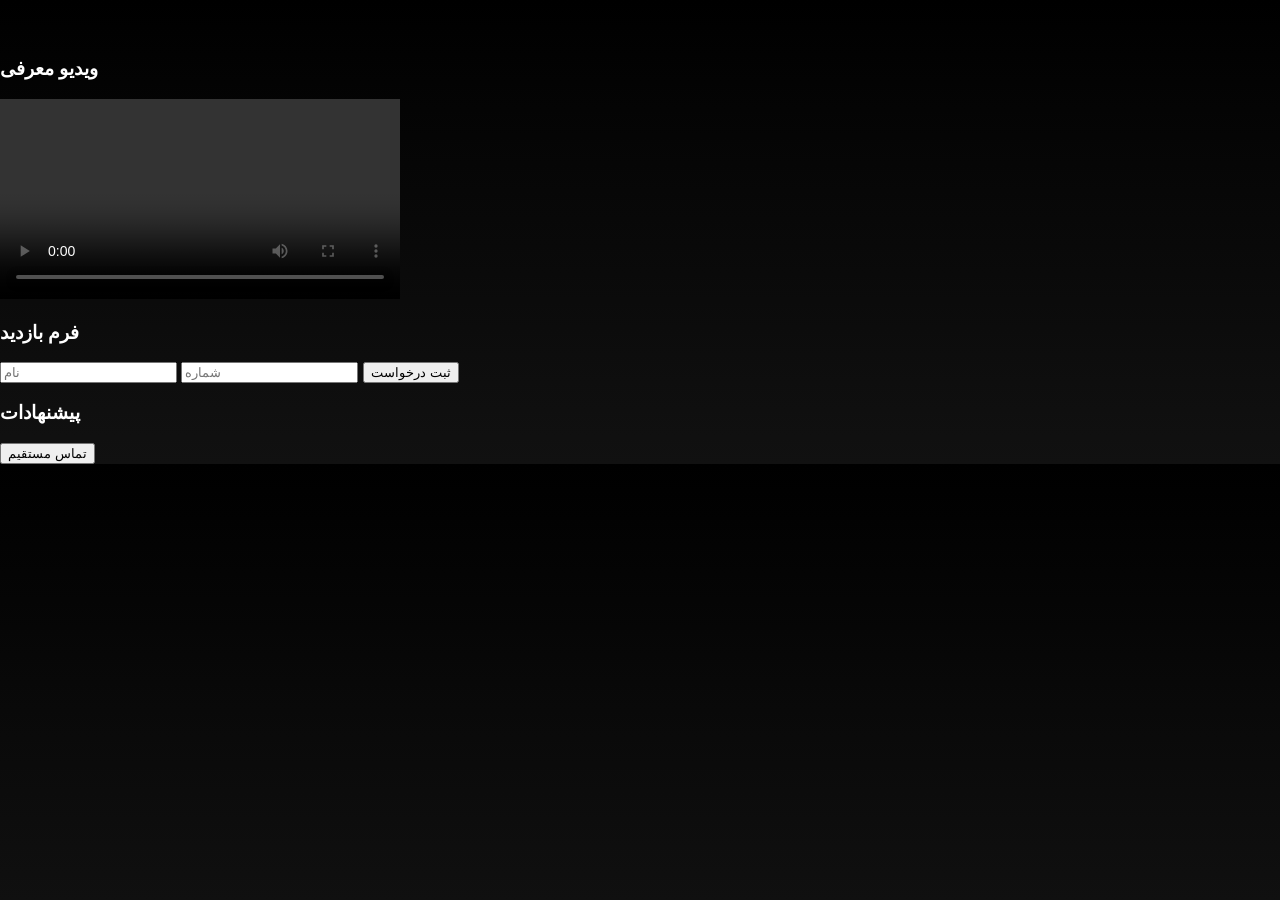
<file: property.html>
<!DOCTYPE html>
<html lang="fa">
<head>
  <meta charset="UTF-8">
  <title>جزئیات ملک</title>
  <link rel="stylesheet" href="style.css">
</head>

<body onload="loadPropertyPage()">

<h1 id="title"></h1>

<img id="mainImg" style="width:400px">

<p id="desc"></p>

<h3>ویدیو معرفی</h3>
<video id="video" controls width="400"></video>

<h3>فرم بازدید</h3>
<input id="name" placeholder="نام">
<input id="phone" placeholder="شماره">
<button onclick="submitRequest()">ثبت درخواست</button>

<h3>پیشنهادات</h3>
<div id="suggestions"></div>

<a href="tel:+989111480159">
  <button>تماس مستقیم</button>
</a>

<script src="data.js"></script>
<script src="script.js"></script>

</body>
</html>
</file>
<file: style.css>
body {
  margin: 0;
  font-family: sans-serif;
  background: linear-gradient(to bottom, #000, #111);
  color: white;
}

/* Navbar */
.navbar {
  display: flex;
  justify-content: space-between;
  padding: 20px;
  background: rgba(0,0,0,0.8);
}

.navbar h1 {
  color: gold;
}

/* Hero */
.hero {
  height: 90vh;
  background: url('https://images.unsplash.com/photo-1600585154340-be6161a56a0c') center/cover;
  position: relative;
  display: flex;
  align-items: center;
  justify-content: center;
}

.overlay {
  position: absolute;
  width: 100%;
  height: 100%;
  background: rgba(0,0,0,0.6);
}

.hero-content {
  position: relative;
  text-align: center;
}

.hero h2 {
  font-size: 50px;
  color: gold;
}

.search-box {
  margin-top: 20px;
}

.search-box input {
  padding: 10px;
  width: 200px;
}

.search-box button {
  padding: 10px;
  background: gold;
  border: none;
}

/* Properties */
.properties {
  display: flex;
  gap: 20px;
  padding: 40px;
  justify-content: center;
}

.card {
  background: #111;
  padding: 15px;
  border-radius: 15px;
  width: 300px;
  text-align: center;
  transition: 0.3s;
}

.card:hover {
  transform: scale(1.05);
  box-shadow: 0 0 20px gold;
}

.card img {
  width: 100%;
  border-radius: 10px;
}

.card h3 {
  color: gold;
}

.card button {
  background: gold;
  border: none;
  padding: 10px;
  width: 100%;
}

/* CTA */
.cta {
  text-align: center;
  padding: 40px;
}

.cta a {
  background: gold;
  color: black;
  padding: 15px 30px;
  text-decoration: none;
}

body.dark {
  background: #f5f5f5;
  color: #111;
}

body.dark .navbar {
  background: rgba(255,255,255,0.9);
  color: black;
}

body.dark .card {
  background: white;
  color: black;
}

body.dark .hero .overlay {
  background: rgba(255,255,255,0.3);
}

body.dark .hero h2 {
  color: black;
}

body.dark .card h3 {
  color: #b8860b;
}

.icon::before {
  content: "🌙";
}

body.dark .icon::before {
  content: "☀️";
}
</file>
